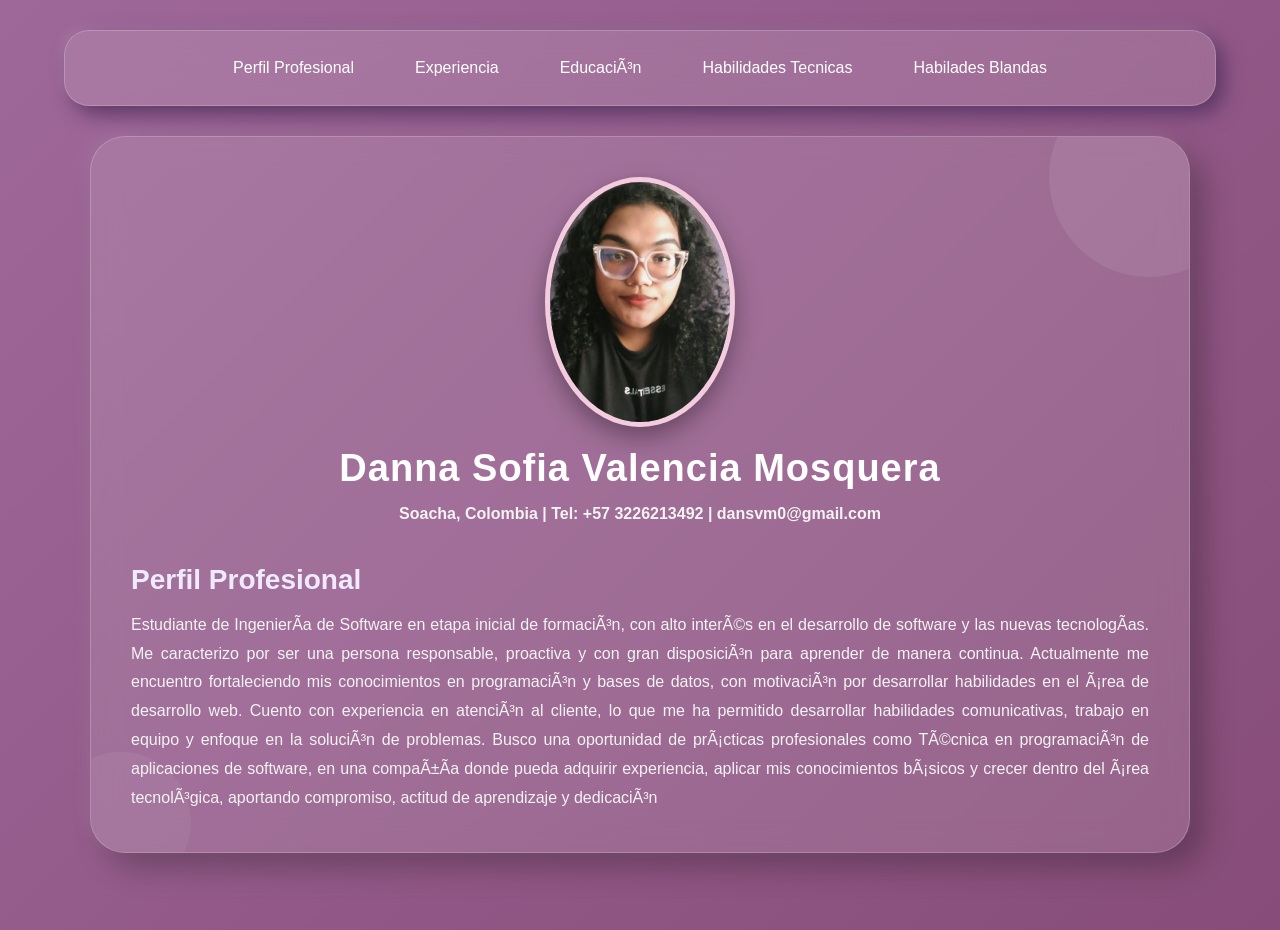
<file: index.html>
<!DOCTYPE html>
<html lang="es">
    <head>
        <meta charset="UFT-8">
        <link rel="stylesheet" href ="estilos/estilo.css">
        <title> Perfil | Danna Valencia</title>
    </head>
    <body>
        <nav>
            <a href="index.html">Perfil Profesional</a>
            <a href="paginas/experiencia.html">Experiencia</a>
            <a href="paginas/educación.html">Educación</a>
            <a href="paginas/tecnicas.html">Habilidades Tecnicas</a>
            <a href="paginas/blandas.html">Habilades Blandas</a>
        </nav>
        <div class="contenedor">
            <img src="imagenes/perfil.jpeg" alt="Danna">
            <h1>Danna Sofia Valencia Mosquera</h1>
            <p class="contacto"><strong>Soacha, Colombia | Tel: +57 3226213492 | dansvm0@gmail.com</strong></p>
            <h2>Perfil Profesional</h2>
            <p> 
                Estudiante de Ingeniería de Software en etapa inicial de formación, con alto interés en el desarrollo
               de software y las nuevas tecnologías. Me caracterizo por ser una persona responsable, proactiva y
               con gran disposición para aprender de manera continua. Actualmente me encuentro fortaleciendo mis
                conocimientos en programación y bases de datos, con motivación por desarrollar habilidades en el área
                de desarrollo web. Cuento con experiencia en atención al cliente, lo que me ha permitido desarrollar
                habilidades comunicativas, trabajo en equipo y enfoque en la solución de problemas. Busco una
                oportunidad de prácticas profesionales como Técnica en programación de aplicaciones de software, en
                una compañía donde pueda adquirir experiencia, aplicar mis conocimientos básicos y crecer dentro
                del área tecnológica, aportando compromiso, actitud de aprendizaje y dedicación
            </p>
        </div>
        <div>
            
        </div>
    </body>
</html>
</file>
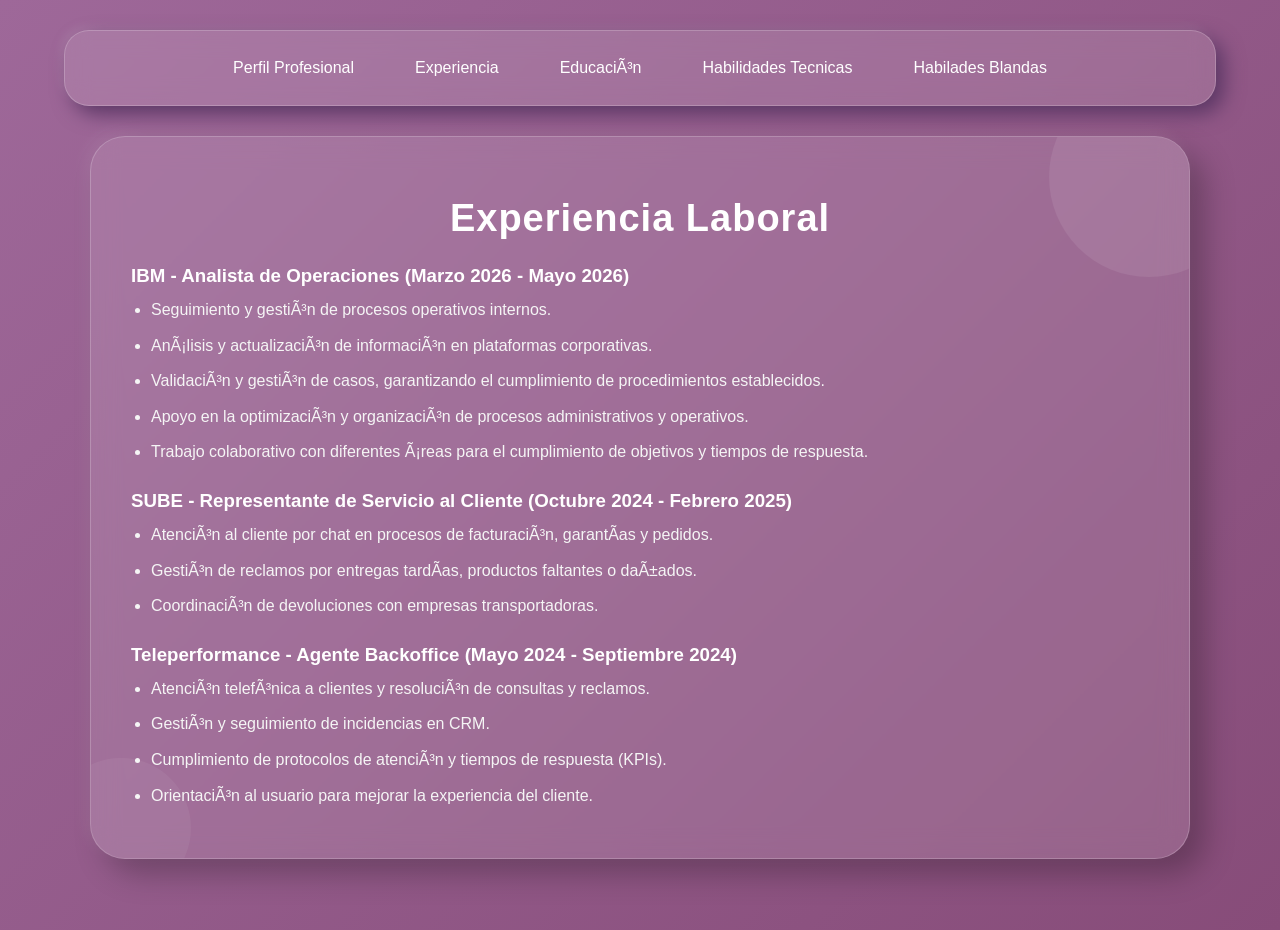
<file: paginas/experiencia.html>
<!DOCTYPE html>
<head>
    <meta charset="UFT-8">
    <link rel="stylesheet" href="../estilos/estilo.css">
    <title>Experiencia | Danna Valencia</title>
</head>
<body>
    <nav>
        <a href="../index.html">Perfil Profesional</a>
        <a href="experiencia.html">Experiencia</a>
        <a href="educación.html">Educación</a>
        <a href="tecnicas.html">Habilidades Tecnicas</a>
        <a href="blandas.html">Habilades Blandas</a>
    </nav>
    <div class="contenedor">
        <h1>Experiencia Laboral</h1>
        <h3>IBM - Analista de Operaciones (Marzo 2026 - Mayo 2026)</h3>
        <ul>
            <li>Seguimiento y gestión de procesos operativos internos.</li>
            <li>Análisis y actualización de información en plataformas corporativas.</li>
            <li>Validación y gestión de casos, garantizando el cumplimiento de procedimientos establecidos.</li>
            <li>Apoyo en la optimización y organización de procesos administrativos y operativos.</li>
            <li>Trabajo colaborativo con diferentes áreas para el cumplimiento de objetivos y tiempos de respuesta.</li>
        </ul>

        <h3>SUBE - Representante de Servicio al Cliente (Octubre 2024 - Febrero 2025)</h3>
        <ul>
            <li>Atención al cliente por chat en procesos de facturación, garantías y pedidos.</li>
            <li>Gestión de reclamos por entregas tardías, productos faltantes o dañados.</li>
            <li>Coordinación de devoluciones con empresas transportadoras.</li>
        </ul>

        <h3>Teleperformance - Agente Backoffice (Mayo 2024 - Septiembre 2024)</h3>
        <ul>
            <li>Atención telefónica a clientes y resolución de consultas y reclamos.</li>
            <li>Gestión y seguimiento de incidencias en CRM.</li>
            <li>Cumplimiento de protocolos de atención y tiempos de respuesta (KPIs).</li>
            <li>Orientación al usuario para mejorar la experiencia del cliente.</li>
        </ul>
    </div>
    </div>
</body>
</file>
<file: estilos/estilo.css>
/* FUENTE Y RESET */
*{
    margin: 0;
    padding: 0;
    box-sizing: border-box;
}

body{
    font-family: 'Poppins', sans-serif;
    background: linear-gradient(135deg, #9e6899, #874c79);
    min-height: 100vh;
    color: #f5f5f5;
    padding-bottom: 40px;
}

/* NAVBAR */
nav{
    width: 90%;
    max-width: 1200px;
    margin: 30px auto;
    padding: 18px 25px;

    background: rgba(255,255,255,0.12);
    border: 1px solid rgba(255,255,255,0.2);

    backdrop-filter: blur(12px);
    border-radius: 25px;

    display: flex;
    justify-content: center;
    gap: 25px;

    box-shadow:
    8px 8px 20px rgb(91, 55, 101),
    -4px -4px 10px rgba(255,255,255,0.1);
}

nav a{
    text-decoration: none;
    color: #ffffff;
    font-weight: 500;
    padding: 10px 18px;
    border-radius: 14px;
    transition: 0.3s;
}

nav a:hover{
    background: rgba(255,255,255,0.2);
    transform: translateY(-2px);
}

.contacto{
    text-align: center !important; 
    font-weight: 500; 
    margin-top: 10px;
}

/* CONTENEDOR */
.contenedor{
    width: 90%;
    max-width: 1100px;

    margin: 30px auto;
    padding: 40px;
    position: relative;

    background: rgba(255,255,255,0.12);
    border: 1px solid rgba(255,255,255,0.2);

    backdrop-filter: blur(14px);

    border-radius: 35px;

    box-shadow:
    15px 15px 30px rgba(0,0,0,0.25),
    -5px -5px 15px rgba(255,255,255,0.08);

    position: relative;
    overflow: hidden;
}

/* EFECTOS DECORATIVOS */
.contenedor::before{
    content: "";
    position: absolute;
    width: 200px;
    height: 200px;
    background: rgba(255, 255, 255, 0.08);
    border-radius: 50%;
    top: -60px;
    right: -60px;
}

.contenedor::after{
    content: "";
    position: absolute;
    width: 140px;
    height: 140px;
    background: rgba(255,255,255,0.05);
    border-radius: 50%;
    bottom: -40px;
    left: -40px;
}

/* FOTO */
.contenedor img{
    width: 190px;
    height: 250px;

    border-radius: 50%;
    object-fit: cover;

    display: block;
    margin: auto;

    border: 5px solid rgb(243, 204, 222);

    box-shadow:
    0 10px 25px rgba(0,0,0,0.35);

    position: relative;
    z-index: 2;
}

/* TITULOS */
h1{
    text-align: center;
    margin-top: 20px;
    font-size: 38px;
    color: #ffffff;
    letter-spacing: 1px;
}

h2{
    margin-top: 35px;
    margin-bottom: 15px;
    color: #f0eaff;
    font-size: 28px;
}

h3{
    margin-top: 25px;
    margin-bottom: 10px;
    color: #ffffff;
}

/* TEXTO */
p{
    margin-top: 12px;
    line-height: 1.8;
    text-align: justify;
    color: #f3f3f3;
}

/* LISTAS */
ul{
    margin-top: 10px;
    padding-left: 20px;
}

ul li{
    margin-bottom: 10px;
    line-height: 1.6;
}

/* TABLAS */
table{
    width: 100%;
    border-collapse: collapse;
    margin-top: 20px;

    background: rgba(255,255,255,0.08);
    border-radius: 20px;
    overflow: hidden;
}

table th{
    background: rgba(255,255,255,0.15);
    padding: 16px;
    color: white;
    font-size: 18px;
}

table td{
    padding: 14px;
    border-bottom: 1px solid rgba(255,255,255,0.1);
}

table tr:hover{
    background: rgba(255,255,255,0.08);
}

/* BOTONES ESTILO */
button{
    background: rgba(255,255,255,0.15);
    border: none;
    padding: 12px 24px;
    border-radius: 18px;
    color: white;
    cursor: pointer;

    box-shadow:
    5px 5px 12px rgba(0,0,0,0.2),
    -2px -2px 8px rgba(255,255,255,0.1);

    transition: 0.3s;
}

button:hover{
    transform: scale(1.05);
    background: rgba(255,255,255,0.25);
}

/* RESPONSIVE */
@media(max-width: 768px){

    nav{
        flex-direction: column;
        align-items: center;
        gap: 10px;
    }

    .contenedor{
        padding: 25px;
    }

    h1{
        font-size: 28px;
    }

    h2{
        font-size: 22px;
    }

    .contenedor img{
        width: 150px;
        height: 150px;
    }
}
</file>
